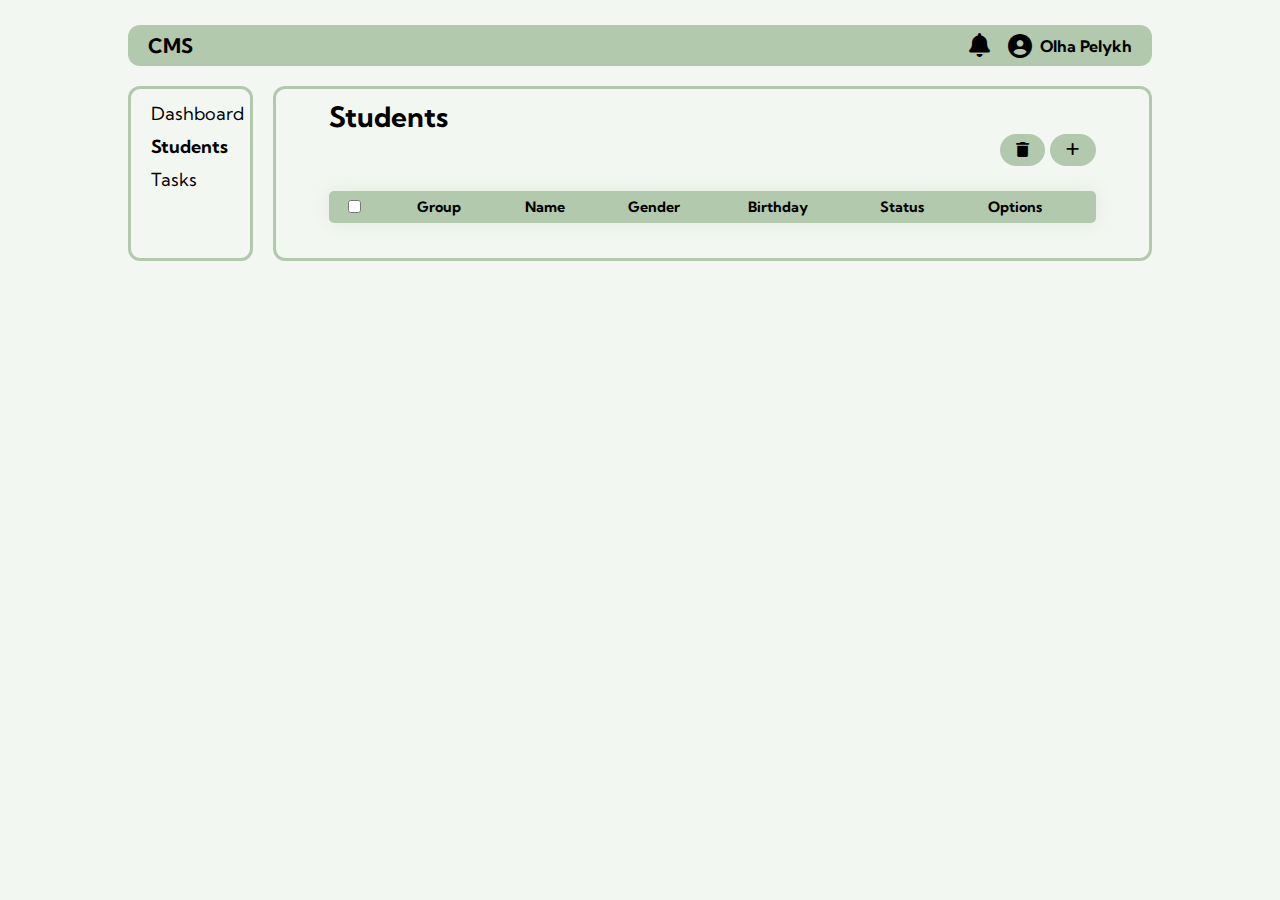
<file: index.html>
<!DOCTYPE html>
<html lang="en">
  <head>
    <meta charset="UTF-8" />
    <meta name="viewport" content="width=device-width, initial-scale=1.0" />
    <meta name="Olha Pelykh" content="My site for labotary work" />
    <!-- icons -->
    <link
      rel="stylesheet"
      href="https://cdnjs.cloudflare.com/ajax/libs/font-awesome/6.7.2/css/all.min.css"
      integrity="sha512-Evv84Mr4kqVGRNSgIGL/F/aIDqQb7xQ2vcrdIwxfjThSH8CSR7PBEakCr51Ck+w+/U6swU2Im1vVX0SVk9ABhg=="
      crossorigin="anonymous"
      referrerpolicy="no-referrer"
    />
    <!-- google fonts -->
    <link rel="preconnect" href="https://fonts.googleapis.com" />
    <link rel="preconnect" href="https://fonts.gstatic.com" crossorigin />
    <link
      href="https://fonts.googleapis.com/css2?family=Kumbh+Sans&display=swap"
      rel="stylesheet"
    />
    <!-- css -->
    <link rel="stylesheet" href="./css/style.css" />
    <!-- manifest  -->
    <link rel="manifest" href="manifest.json" />
    <meta name="theme-color" content="#ffffff" />

    <link rel="icon" href="icons/favicon.ico" sizes="any" />
    <link rel="apple-touch-icon" href="icons/apple-touch-icon.png" />
    <link
      rel="icon"
      type="image/png"
      sizes="192x192"
      href="icons/android-chrome-192x192.png"
    />
    <link
      rel="icon"
      type="image/png"
      sizes="512x512"
      href="icons/android-chrome-512x512.png"
    />
    <link rel="manifest" href="manifest.json" />
    <!-- <link rel="manifest" href="/icons/site.webmanifest" /> -->
    <title>Палітєшик</title>
  </head>
  <body>
    <section id="body">
      <header id="header-main">
        <nav id="header-nav">
          <a href="./index.html" class="header-logo">CMS</a>
          <div id="header-nav-items">
            <div class="notification-container">
              <div>
                <i class="fa-solid fa-bell" id="notifications-button"> </i>
              </div>
              <div
                class="notifications-messages hidden"
                id="modal-notifications"
              >
                <div class="notification-message">
                  <i class="fa-solid fa-circle-user user-icon"></i>
                  <div class="message-content">
                    <p class="user-name">Iolanta Kolchyntseva</p>
                    <p class="user-message">
                      Hello! Have you already done labotary work?
                    </p>
                  </div>
                </div>

                <div class="notification-message">
                  <i class="fa-solid fa-circle-user user-icon"></i>
                  <div class="message-content">
                    <p class="user-name">Artur Chernets</p>
                    <p class="user-message">
                      Have you seen Iolanta? I can't find her...
                    </p>
                  </div>
                </div>

                <div class="notification-message">
                  <i class="fa-solid fa-circle-user user-icon"></i>
                  <div class="message-content">
                    <p class="user-name">Nastya Petrochenko</p>
                    <p class="user-message">OMG!!! I am really hate TRUMP!</p>
                  </div>
                </div>

                <div class="notification-message">
                  <i class="fa-solid fa-circle-user user-icon"></i>
                  <div class="message-content">
                    <p class="user-name">Maryana Huchko</p>
                    <p class="user-message">I lost my notes...</p>
                  </div>
                </div>
              </div>
            </div>
            <div class="user-info" id="user-info">
              <a href="#">
                <i class="fa-solid fa-circle-user" id="user-logo"></i>
                <span id="user-name">Olha Pelykh</span>
              </a>
              <div class="profile-dropdown hidden" id="modal-profile">
                <p>Profile settings</p>
                <p>Logout</p>
              </div>
            </div>
          </div>
        </nav>
      </header>
      <div id="main">
        <aside>
          <div id="div-aside">
            <ul id="menu-list">
              <li data-page="dashboard">
                <a href="dashboard.html">Dashboard</a>
              </li>
              <li data-page="students">
                <a href="index.html"><b>Students</b></a>
              </li>
              <li data-page="tasks"><a href="tasks.html">Tasks</a></li>
            </ul>
          </div>
        </aside>
        <section class="content">
          <div class="students__list" id="div-main">
            <h1 class="headings">Students</h1>
            <div id="head-table-buttons">
              <button
                class="add__student__btn"
                id="delete-selected-btn"
                title="delete selected items"
              >
                <i class="fa-solid fa-trash" aria-hidden="true"></i>
              </button>
              <button
                class="add__student__btn"
                id="add-student-btn"
                title="add new item"
              >
                <i class="fa-solid fa-plus"></i>
              </button>
            </div>
            <div class="students__table-wrapper">
              <table class="students__table" id="students-table">
                <thead>
                  <tr>
                    <th>
                      <input
                        type="checkbox"
                        id="select-all"
                        title="select all items of table"
                      /><label for="select-all" class="hidden__labels"
                        >select all elements of table</label
                      >
                    </th>
                    <th class="hidden-id">Id</th>
                    <th>Group</th>
                    <th>Name</th>
                    <th>Gender</th>
                    <th>Birthday</th>
                    <th>Status</th>
                    <th>Options</th>
                  </tr>
                </thead>
                <tbody></tbody>
              </table>
            </div>
          </div>
        </section>
      </div>
      <div class="modal-wrapper hidden" id="add-student">
        <div class="modal">
          <div class="modal-header">
            <h2>Add student</h2>
            <button
              type="button"
              id="close-modal-btn"
              class="close-btn"
              title="close dialog window"
            >
              <i class="fa-solid fa-xmark"></i>
            </button>
          </div>
          <form class="add__student__form" id="add-student-form">
            <input type="hidden" name="id" id="student-id" />
            <div class="student__field">
              <label for="group">Group</label>
              <select name="group" id="group" class="modal-wrapper-right">
                <option value selected disabled>Select group</option>
                <option value="PZ-21">PZ-21</option>
                <option value="PZ-22">PZ-22</option>
                <option value="PZ-23">PZ-23</option>
                <option value="PZ-24">PZ-24</option>
                <option value="PZ-25">PZ-25</option>
                <option value="PZ-26">PZ-26</option>
              </select>
            </div>
            <div class="student__field">
              <label for="name">First name</label>
              <input
                type="text"
                name="name"
                class="modal-wrapper-right"
                id="name"
              />
            </div>
            <div class="student__field">
              <label for="surname">Last name</label>
              <input
                type="text"
                name="surname"
                class="modal-wrapper-right"
                id="surname"
              />
            </div>
            <div class="student__field">
              <label for="gender">Gender</label>
              <select name="gender" class="modal-wrapper-right" id="gender">
                <option value selected disabled>Select gender</option>
                <option value="M">Male</option>
                <option value="F">Female</option>
              </select>
            </div>
            <div class="student__field">
              <label for="birthday">Birthday</label>
              <input
                type="date"
                name="birthday"
                class="modal-wrapper-right"
                id="birthday"
              /><br />
            </div>
            <div class="button-group">
              <button type="submit" class="modal-btn">Ok</button>
              <button
                type="button"
                class="modal-btn"
                id="add-student-btn-close"
              >
                Close
              </button>
            </div>
          </form>
        </div>
      </div>

      <div id="delete-confirm-modal" class="modal-wrapper hidden">
        <div class="modal modal-warn">
          <h2>Are you sure you want to delete the selected items?</h2>
          <div class="button-group">
            <button class="modal-btn" id="cancel-delete-btn">Cancel</button>
            <button class="modal-btn" id="confirm-delete-btn">Delete</button>
          </div>
        </div>
      </div>

      <div class="modal-wrapper hidden" id="delete-warn-student">
        <div class="modal modal-warn">
          <h2 id="delete-confirmation-text"></h2>
          <div class="button-group">
            <button class="modal-btn" id="cancel-modal-btn">Cancel</button>
            <button class="modal-btn" id="delete-modal-btn">Delete</button>
          </div>
        </div>
      </div>
      <script src="./js/script.js"></script>
    </section>
    <script>
      if ("serviceWorker" in navigator) {
        window.addEventListener("load", function () {
          navigator.serviceWorker
            .register("/service-worker.js")
            .then(function (registration) {
              console.log(
                "ServiceWorker registration successful with scope:",
                registration.scope
              );
            })
            .catch(function (error) {
              console.log("ServiceWorker registration failed:", error);
            });
        });
      }
    </script>
  </body>
</html>
</file>
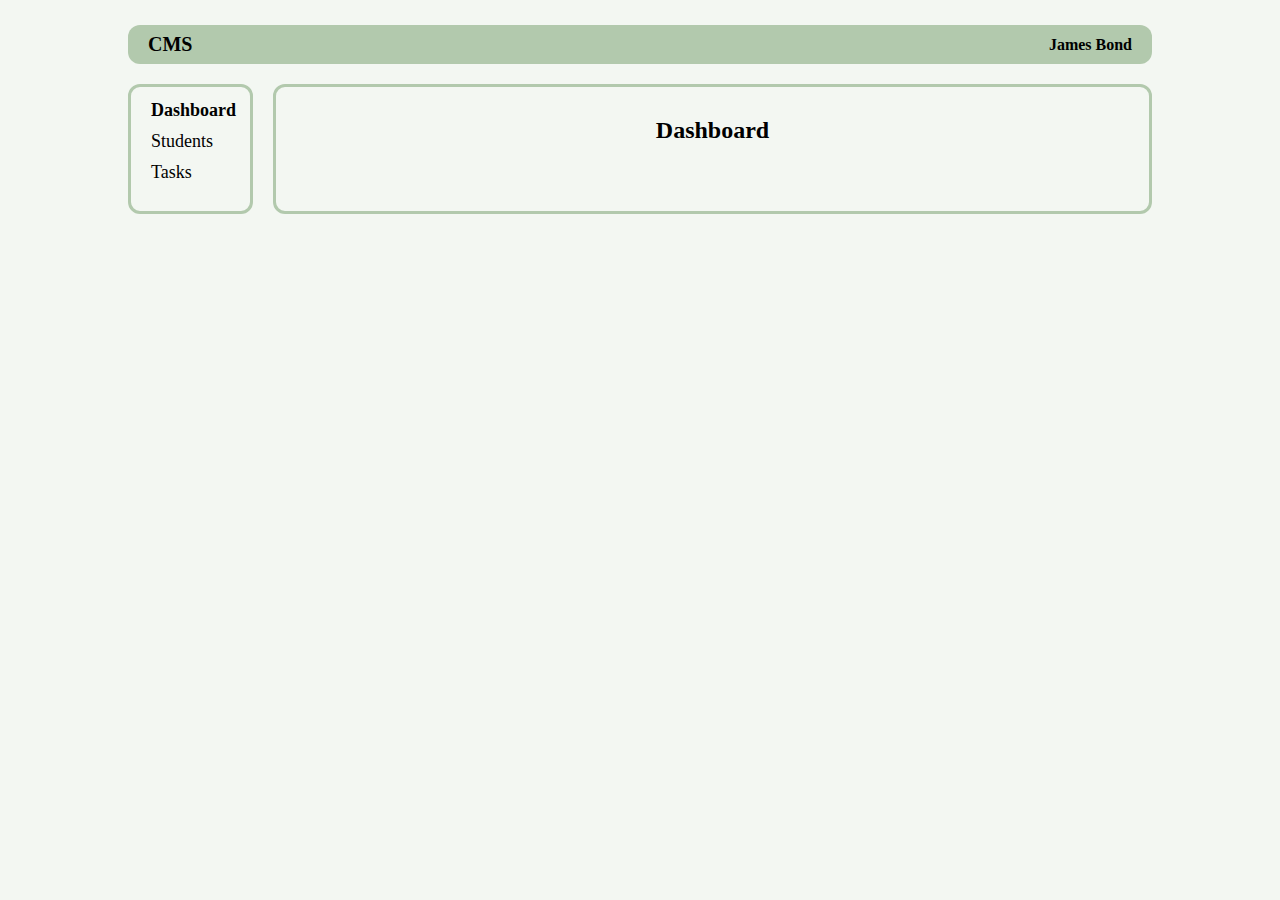
<file: dashboard.html>
<!DOCTYPE html>
<html lang="en">
  <head>
    <meta charset="UTF-8" />
    <meta name="viewport" content="width=device-width, initial-scale=1.0" />
    <link
      rel="stylesheet"
      href="https://cdnjs.cloudflare.com/ajax/libs/font-awesome/6.7.2/css/all.min.css"
      integrity="sha512-Evv84Mr4kqVGRNSgIGL/F/aIDqQb7xQ2vcrdIwxfjThSH8CSR7PBEakCr51Ck+w+/U6swU2Im1vVX0SVk9ABhg=="
      crossorigin="anonymous"
      referrerpolicy="no-referrer"
    />
    <link rel="preconnect" href="https://fonts.googleapis.com" />
    <link rel="preconnect" href="https://fonts.gstatic.com" crossorigin />
    <link
      href="https://fonts.googleapis.com/css2?family=Kumbh+Sans&display=swap"
      rel="stylesheet"
    />
    <link rel="stylesheet" href="./css/style.css" />
    <title>Document</title>
  </head>
  <body>
    <div id="body">
      <header id="header-main">
        <nav id="header-nav">
          <a href="./index.html" class="header-logo">CMS</a>
          <div id="header-nav-items">
            <div class="notification-container">
              <i class="fa-regular fa-bell" id="notifications-button"></i>
              <div class="notifications hidden" id="modal-notifications">
                <p>No new notifications</p>
              </div>
            </div>
            <div class="user-info" id="user-info">
              <a href="#">
                <i class="fa-solid fa-circle-user" id="user-logo"></i>
                <span id="user-name">James Bond</span>
              </a>
              <div class="profile-dropdown hidden" id="modal-profile">
                <p>Profile settings</p>
                <p>Logout</p>
              </div>
            </div>
          </div>
        </nav>
      </header>

      <div id="main">
        <aside>
          <div id="div-aside">
            <ul id="menu-list">
              <li data-page="dashboard">
                <a href="dashboard.html"><b>Dashboard</b></a>
              </li>
              <li data-page="students">
                <a href="index.html">Students</a>
              </li>
              <li data-page="tasks">
                <a href="tasks.html">Tasks</a>
              </li>
            </ul>
          </div>
        </aside>
        <div class="content"><h2>Dashboard</h2></div>
      </div>
    </div>
    <script src="./js/script.js"></script>
  </body>
</html>
</file>
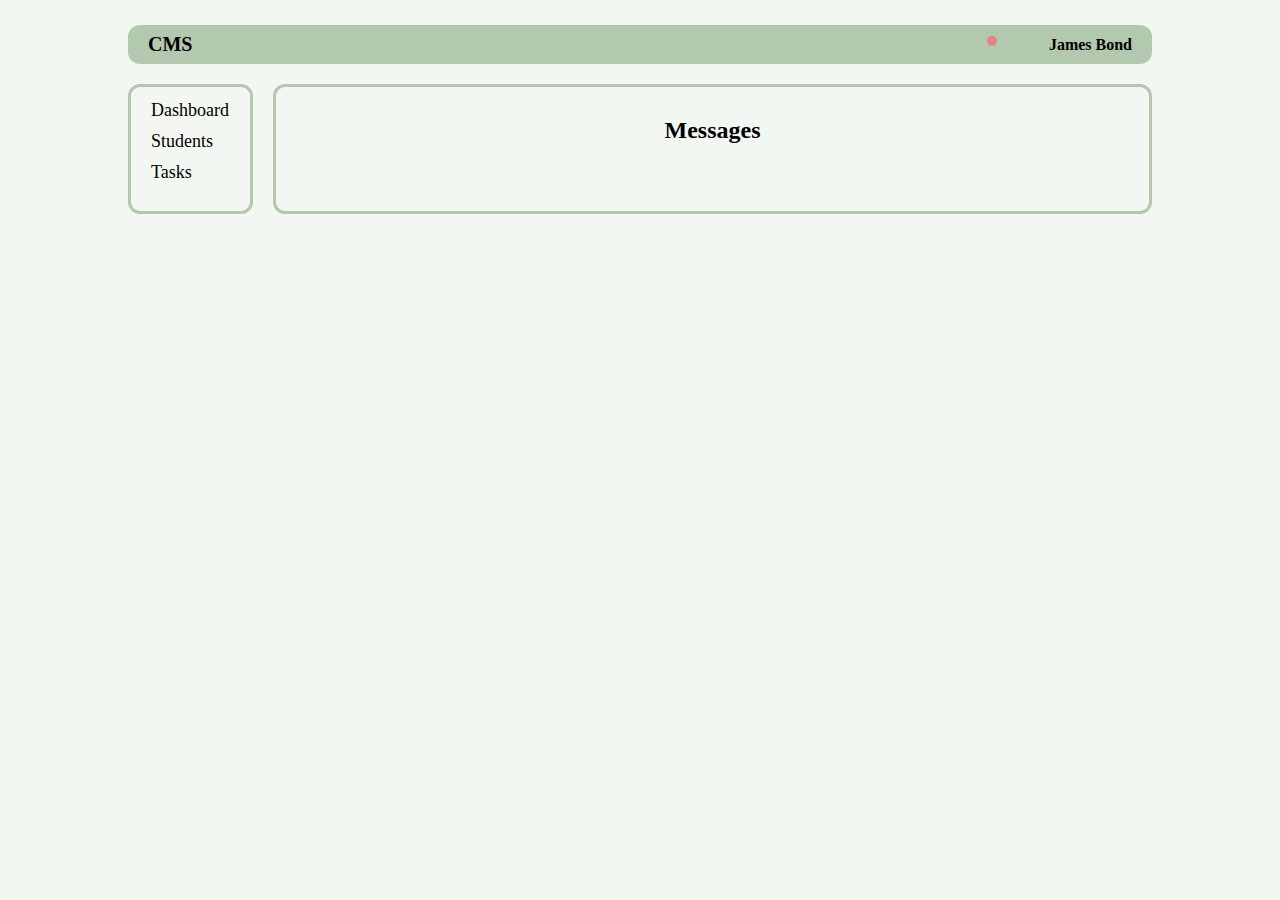
<file: messages.html>
<!DOCTYPE html>
<html lang="en">
  <head>
    <meta charset="UTF-8" />
    <meta name="viewport" content="width=device-width, initial-scale=1.0" />
    <link
      rel="stylesheet"
      href="https://cdnjs.cloudflare.com/ajax/libs/font-awesome/6.7.2/css/all.min.css"
      integrity="sha512-Evv84Mr4kqVGRNSgIGL/F/aIDqQb7xQ2vcrdIwxfjThSH8CSR7PBEakCr51Ck+w+/U6swU2Im1vVX0SVk9ABhg=="
      crossorigin="anonymous"
      referrerpolicy="no-referrer"
    />
    <link rel="preconnect" href="https://fonts.googleapis.com" />
    <link rel="preconnect" href="https://fonts.gstatic.com" crossorigin />
    <link
      href="https://fonts.googleapis.com/css2?family=Kumbh+Sans&display=swap"
      rel="stylesheet"
    />
    <link rel="stylesheet" href="./css/style.css" />
    <title>LPNU</title>
  </head>
  <body>
    <div id="body">
      <header id="header-main">
        <nav id="header-nav">
          <a href="./index.html" class="header-logo">CMS</a>
          <div id="header-nav-items">
            <div class="notification-container">
              <i class="fa-regular fa-bell" id="notifications-button">
                <span id="notification-dot"></span>
              </i>
              <div class="notifications hidden" id="modal-notifications">
                <p>No new notifications</p>
              </div>
            </div>
            <div class="user-info" id="user-info">
              <a href="#">
                <i class="fa-solid fa-circle-user" id="user-logo"></i>
                <span id="user-name">James Bond</span>
              </a>
              <div class="profile-dropdown hidden" id="modal-profile">
                <p>Profile settings</p>
                <p>Logout</p>
              </div>
            </div>
          </div>
        </nav>
      </header>

      <div id="main">
        <aside>
          <div id="div-aside">
            <ul id="menu-list">
              <li data-page="dashboard">
                <a href="dashboard.html">Dashboard</a>
              </li>
              <li data-page="students">
                <a href="index.html">Students</a>
              </li>
              <li data-page="tasks"><a href="tasks.html">Tasks</a></li>
            </ul>
          </div>
        </aside>
        <div class="content"><h2>Messages</h2></div>
      </div>
    </div>
    <script src="./js/script.js"></script>
  </body>
</html>
</file>
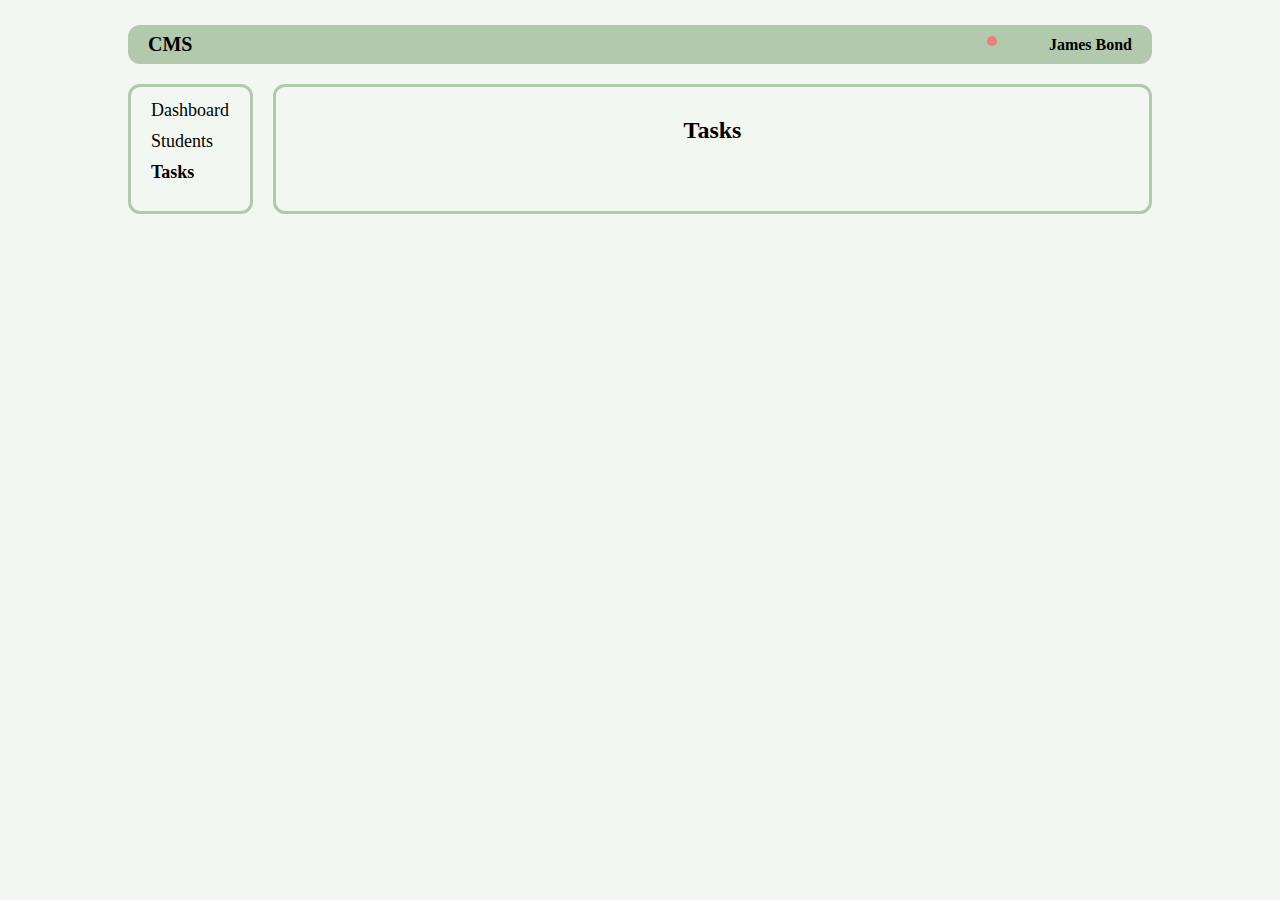
<file: tasks.html>
<!DOCTYPE html>
<html lang="en">
  <head>
    <meta charset="UTF-8" />
    <meta name="viewport" content="width=device-width, initial-scale=1.0" />
    <link
      rel="stylesheet"
      href="https://cdnjs.cloudflare.com/ajax/libs/font-awesome/6.7.2/css/all.min.css"
      integrity="sha512-Evv84Mr4kqVGRNSgIGL/F/aIDqQb7xQ2vcrdIwxfjThSH8CSR7PBEakCr51Ck+w+/U6swU2Im1vVX0SVk9ABhg=="
      crossorigin="anonymous"
      referrerpolicy="no-referrer"
    />
    <link rel="preconnect" href="https://fonts.googleapis.com" />
    <link rel="preconnect" href="https://fonts.gstatic.com" crossorigin />
    <link
      href="https://fonts.googleapis.com/css2?family=Kumbh+Sans&display=swap"
      rel="stylesheet"
    />
    <link rel="stylesheet" href="./css/style.css" />
    <title>Document</title>
  </head>
  <body>
    <div id="body">
      <header id="header-main">
        <nav id="header-nav">
          <a href="./index.html" class="header-logo">CMS</a>
          <div id="header-nav-items">
            <div class="notification-container">
              <i class="fa-regular fa-bell" id="notifications-button">
                <span id="notification-dot"></span>
              </i>
              <div class="notifications hidden" id="modal-notifications">
                <p>No new notifications</p>
              </div>
            </div>
            <div class="user-info" id="user-info">
              <a href="#">
                <i class="fa-solid fa-circle-user" id="user-logo"></i>
                <span id="user-name">James Bond</span>
              </a>
              <div class="profile-dropdown hidden" id="modal-profile">
                <p>Profile settings</p>
                <p>Logout</p>
              </div>
            </div>
          </div>
        </nav>
      </header>

      <div id="main">
        <aside>
          <div id="div-aside">
            <ul id="menu-list">
              <li data-page="dashboard">
                <a href="dashboard.html">Dashboard</a>
              </li>
              <li data-page="students">
                <a href="index.html">Students</a>
              </li>
              <li data-page="tasks">
                <a href="tasks.html"><b>Tasks</b></a>
              </li>
            </ul>
          </div>
        </aside>
        <div class="content"><h2>Tasks</h2></div>
      </div>
    </div>
    <script src="./js/script.js"></script>
  </body>
</html>
</file>
<file: css/style.css>
* {
  box-sizing: border-box;
  font-family: "Kumbh Sans", serif;
}

input[type="checkbox"] {
  cursor: pointer;
}

body {
  padding: 25px 0px;
  background-color: #f3f7f2;
  display: flex;
  flex-direction: column;
  align-items: center;
  min-height: 100vh;
  margin: 0;
  width: 100%;
}

#body {
  margin: 0 auto;
  width: 80%;
  height: 100%;
  max-width: 1200px;
}

main {
  display: flex;
  width: 80%;
}

#main {
  display: flex;
  overflow: hidden;
}
/* Header */
#header-main {
  background-color: #b2c9ad;
  border-radius: 12px;
}

#header-nav {
  display: flex;
  justify-content: space-between;
  align-items: center;
  padding: 8px 20px;
}

#header-nav-items {
  display: flex;
  align-items: center;
  gap: 18px;
  position: relative;
}

#header-nav a.header-logo {
  font-size: 20px;
  text-decoration: none;
  color: black;
  font-weight: bold;
}

#header-nav-items {
  display: flex;
  align-items: center;
  gap: 18px;
  margin: 0;
  list-style: none;
  position: relative;
}
/*Notifications*/
.notifications-messages {
  position: absolute;
  top: 40px; /* Відступ від іконки */
  right: 0;
  width: 300px; /* Регулюй під свої потреби */
  background: #fff;
  border-radius: 10px;
  box-shadow: 0px 4px 8px rgba(0, 0, 0, 0.2);
  padding: 10px;
  max-height: 280px;
  -webkit-overflow-scrolling: touch;
  overflow-x: auto;
}

.notifications-messages::-webkit-scrollbar {
  width: 0px;
}

.notification-message {
  display: flex;
  align-items: flex-start;
  gap: 10px; /* Відстань між іконкою та текстом */
  padding: 10px;
  border-bottom: 1px solid #ddd;
}

.notification:last-child {
  border-bottom: none; /* Забираємо лінію в останнього елемента */
}

.user-icon {
  font-size: 24px;
  color: #555;
}

.message-content {
  display: flex;
  flex-direction: column;
}

.user-name {
  font-weight: bold;
  margin: 0;
}

.user-message {
  margin: 5px 0 0;
  color: #333;
}

aside {
  width: 10%;
  border: solid #b2c9ad;
  border-radius: 12px;
  margin: 20px 10px 10px 0px;
  padding: 0px 0px 15px 0px;
  overflow: hidden;
  min-width: 125px;
}

#menu-list {
  font-size: 18px;
  list-style: none;
  padding: 8px;
  margin: 0;
}

#menu-list a {
  text-decoration: none;
  color: black;
  display: block;
  padding: 5px 12px;
  border-radius: 6px;
  transition: background 0.3s ease-in-out, color 0.3s ease-in-out;
}

.headings {
  font-size: 28px;
  margin: 0;
  align-self: flex-start;
}

.content {
  width: 90%;
  display: flex;
  flex-direction: column;
  align-items: center;
  padding: 10px;
  border: solid #b2c9ad;
  border-radius: 12px;
  margin: 20px 0px 10px 10px;
  overflow: hidden;
}

#notification-bell {
  position: relative; /* Потрібно для позиціювання позначки */
  transition: opacity 0.3s ease;
}

#notification-dot {
  position: absolute;
  top: 0px;
  right: 135px;
  width: 10px;
  height: 10px;
  background-color: #e9807c;
  border-radius: 50%;
  display: block;
}

.user-info {
  display: flex;
  align-items: center;
  gap: 8px;
}

.user-info a {
  display: flex;
  align-items: center;
  gap: 8px;
  text-decoration: none;
  color: black;
}

#user-name {
  font-weight: bold;
}

i {
  font-size: 24px;
}

#menu-list {
  font-family: "Kumbh Sans", serif;
  font-optical-sizing: auto;
  font-weight: 400;
  font-style: normal;
  font-variation-settings: "YOPQ" 300;
  font-size: 18px;
  list-style: none;
  margin: 0;
}

table {
  width: 100%;
  border-collapse: collapse;
  background: #f3f7f2;
}

th.hidden-id,
td.hidden-id {
  display: none;
}

/* #table {
  width: 100%;
  border-collapse: collapse;
  padding: 10px;
  justify-content: center;
  align-items: center;
} */

th,
td {
  padding: 8px;
  text-align: left;
}

section.students {
  margin-top: 1.2rem;
  padding: 1rem;
  flex: 1;
}

.students__list {
  width: 90%;
  display: flex;
  flex-direction: column;
  justify-content: center;
  align-items: center;
  padding: 0;
  margin: 0;
}

.add__student__form {
  display: flex;
  flex-direction: column;
  gap: 10px;
}

.add__student__form label {
  display: block;
  text-align: left;
  font-weight: 600;
  text-align: left;
  color: #555;
  margin-bottom: 1px;
}

.modal-wrapper-right {
  width: 100%;
  padding: 10px;
  border: 2px solid #d1d1d1;
  border-radius: 6px;
  font-size: 14px;
  outline: none;
  transition: border-color 0.3s ease-in-out;
}

.modal-wrapper-right:focus {
  border-color: #4a90e2;
  box-shadow: 0px 0px 5px rgba(74, 144, 226, 0.5);
}

.add__student__btn {
  align-self: flex-end;
  background-color: #b2c9ad;
  padding: 0.5rem 1rem;
  color: black;
  border: 0;
  border-radius: 16px;
  transition: all 0.2s ease-in-out;
  cursor: pointer;
}

#head-table-buttons {
  width: 100%;
  display: flex;
  justify-content: right;
  gap: 5px;
}

.hidden__labels {
  display: none;
}

.add__student__btn i {
  font-size: 15px;
}

.add__student__btn:hover {
  background-color: #6b9a67;
}

.students__table {
  width: 100%;
  display: table;
  border-collapse: collapse;
  margin: 25px 0px;
  font-size: 0.9em;
  border-radius: 5px;
  overflow: hidden;
  box-shadow: 0 0 20px #dfebdc;
}

.students__table thead tr {
  background-color: #b2c9ad;
  text-align: left;
}

.students__table td,
.students__table th {
  text-align: left;
  padding: 6px 15px;
}

.students__table tbody tr td {
  border-bottom: 1px solid #c7d8c2;
}

.students__table tbody tr:nth-of-type(even) {
  background-color: #eaf2e8;
}

.students__table tbody tr:nth-of-type(even) .student__btn {
  background-color: #eaf2e8;
}

.student__btn {
  cursor: pointer;
  background-color: #f3f7f2;
  color: #b2c9ad;
  padding: 0.3rem 0.4rem;
  margin: 0.2rem;
  border: none;
}

.student__btn:hover {
  color: #6b9a67;
}

.modal-wrapper {
  position: fixed;
  top: 0;
  left: 0;
  width: 100%;
  height: 100%;
  background: rgba(0, 0, 0, 0.4);
  display: flex;
  align-items: center;
  justify-content: center;
  transition: opacity 0.3s ease-in-out, visibility 0.3s ease-in-out;
}

.modal-wrapper-right {
  width: 100%;
  max-width: 320px;
  padding: 10px;
  border: 2px solid #d1d1d1;
  border-radius: 6px;
  font-size: 14px;
  outline: none;
  transition: border-color 0.3s ease-in-out;
  box-sizing: border-box;
}

.modal-wrapper-right:focus {
  border-color: #6b9a67;
  box-shadow: 0px 0px 5px #6b9a67;
}

.modal {
  background: #ffffff;
  padding: 2rem;
  border-radius: 24px;
  width: 20rem;
  min-height: 15rem;
  box-shadow: 0px 10px 25px rgba(0, 0, 0, 0.2);
  text-align: center;
  position: relative;
  animation: fadeIn 0.3s ease-in-out;
}

.modal h2 {
  font-size: 22px;
  font-weight: bold;
  margin-bottom: 15px;
  color: black;
}

.modal-btn {
  border: #ccc 1px solid;
  width: 100%;
  max-width: 320px;
  padding: 12px;
  text-align: center;
  font-size: 16px;
  font-weight: 600;
  border-radius: 12px;
  cursor: pointer;
  transition: background 0.3s ease-in-out, transform 0.2s ease-in-out;
}

.modal-warn {
  justify-content: center;
  display: flex;
  flex-direction: column;
  align-items: center;
  /* gap: 5rem; */
  padding: 0rem 3rem;
  width: auto;
  height: auto;
}

.hidden {
  display: none;
}

.notifications,
.profile-dropdown {
  position: absolute;
  top: 100%;
  left: 72%;
  transform: translateX(-50%);
  background: white;
  border-radius: 12px;
  border: 1px solid #ccc;
  padding: 10px;
  box-shadow: 2px 2px 10px rgba(0, 0, 0, 0.1);
  z-index: 100;
  min-width: 150px;
  text-align: center;
}

.notifications {
  min-width: 200px;
  left: 60%;
  top: 40px;
}

.profile-dropdown {
  top: 40px;
}

.form__input-text {
  margin-bottom: 1rem;
}

.modal-btn:hover {
  transform: translateY(-2px);
  background: #b2c9ad;
  transform: translateY(-2px);
}

.button-group {
  display: flex;
  justify-content: space-between;
  gap: 10px;
  width: 100%;
  max-width: 320px;
  margin-top: 15px;
}

.modal-header {
  display: flex;
  justify-content: center;
  align-items: center;
  padding-bottom: 10px;
  position: relative;
  width: 100%;
}

.modal-header h2 {
  flex-grow: 1; /* Забезпечує, що заголовок займатиме весь доступний простір */
  text-align: center;
}

.close-btn {
  background: none;
  border: none;
  font-size: 22px;
  cursor: pointer;
  position: absolute;
  right: -15px;
  bottom: 50px;
  padding: 0.25rem 0.7rem;
  color: black;
  border: 0;
  border-radius: 16px;
  transition: all 0.2s ease-in-out;
}

.close-btn i {
  font-size: 18px;
}

#cancel-modal-btn:hover,
#cancel-delete-btn:hover {
  background: #bebebe;
}

#close-modal-btn:hover {
  background: #f0f0f0;
}

#add-student-btn-close:hover,
#delete-modal-btn:hover,
#confirm-delete-btn:hover {
  background: #e9807c;
}

.students__table-wrapper {
  display: flex;
  justify-content: center; /* Центрує таблицю по горизонталі */
  align-items: center; /* Якщо потрібно центрувати і по вертикалі */
  width: 100%;
  /* overflow-x: auto; */
}

.students__table {
  width: 100%;
  min-width: 300px;
  border-collapse: collapse;
}

@keyframes fadeIn {
  from {
    opacity: 0;
    transform: translateY(-10px);
  }
  to {
    opacity: 1;
    transform: translateY(0);
  }
}

@media screen and (max-width: 860px) {
  #wrapper {
    flex-direction: column;
  }

  #header-nav {
    order: -1;
  }

  #main {
    margin-top: 0;
    display: flex;
    flex-direction: column;
  }

  .students__table {
    margin-top: 20px;
  }

  .content {
    margin: 0;
    width: 100%;
  }

  #menu-list {
    display: flex;
    justify-content: center;
  }
  .students__table th,
  .students__table td {
    padding: 5px;
    font-size: 0.9em;
  }

  aside {
    width: 100%;
    justify-content: center;
    align-items: center;
    display: flex;
    padding: 5px;
  }

  #menu-list {
    display: flex;
    justify-content: center;
    display: flex;
    padding: 0;
    margin: 0;
  }

  .students__table-wrapper {
    width: 100%; /* Забезпечує адаптивність */
    overflow-x: auto;
    justify-content: flex-start;
    -webkit-overflow-scrolling: touch; /* Плавний скролінг на iOS */
  }

  #notification-dot {
    right: 41px;
    width: 10px;
    height: 10px;
  }

  #user-name {
    display: none;
  }

  .students__table {
    width: 100%; /* Дозволяє таблиці розтягуватися */
    min-width: 600px; /* Мінімальна ширина, щоб не стискалася */
    border-collapse: collapse;
  }

  .notifications {
    left: 33%;
  }
}

@media screen and (max-width: 480px) {
  #wrapper {
    flex-direction: column;
  }

  #header-nav {
    order: -1;
  }

  #main {
    margin-top: 0;
    display: flex;
    flex-direction: column;
  }

  .students__table {
    margin-top: 20px;
  }

  .content {
    margin: 0;
    width: 100%;
  }

  .students__table th,
  .students__table td {
    padding: 8px;
    font-size: 0.9em;
    /* white-space: nowrap; */
  }

  #menu-list {
    display: flex;
    justify-content: center;
  }
  .students__table th,
  .students__table td {
    padding: 8px;
    font-size: 0.9em;
  }

  aside {
    width: 100%;
    justify-content: center;
    align-items: center;
    display: flex;
    padding: 5px;
  }

  #menu-list {
    display: flex;
    justify-content: center;
    display: flex;
    padding: 0;
    margin: 0;
  }

  .students__table-wrapper {
    display: flex;
    justify-content: center; /* Центрує таблицю по горизонталі */
    align-items: center; /* Якщо потрібно центрувати і по вертикалі */
    width: 100%;
    /* overflow-x: auto; */
  }

  .students__table {
    width: 100%;
    min-width: 600px;
    border-collapse: collapse;
  }
}

.notification {
  position: fixed;
  top: 20px;
  right: 20px;
  padding: 15px 25px;
  border-radius: 8px;
  background: #fff;
  box-shadow: 0 4px 15px rgba(0, 0, 0, 0.2);
  z-index: 10000;
  max-width: 400px;
  transform: translateX(0);
  transition: all 0.3s cubic-bezier(0.4, 0, 0.2, 1);
  flex-direction: column;
}

.notification.error {
  background: #ffebee;
  border-left: 4px solid #e9807c;
  color: #e9807c;
}

.notification.hide {
  transform: translateX(120%);
  opacity: 0;
}

.notification p {
  margin: 0 0 8px 0;
  font-weight: 600;
  font-size: 1.1em;
}

.notification ul {
  margin: 0;
  padding-left: 20px;
}

.notification li {
  margin: 4px 0;
  line-height: 1.4;
}

.error-field {
  border-color: #e9807c;
  box-shadow: 0px 0px 5px #e9807c;
  animation: shake 0.5s ease-in-out;
}

@keyframes shake {
  0%,
  100% {
    transform: translateX(0);
  }
  25% {
    transform: translateX(-5px);
  }
  75% {
    transform: translateX(5px);
  }
}

#add-student .modal-header h2[data-mode="edit"] {
  color: #2196f3;
}

.error-field {
  border: 2px solid #ff4444 !important;
  animation: shake 0.5s;
}

.error-message {
  color: #ff4444;
  font-size: 0.8em;
  margin-bottom: 0.3em;
  display: block;
  text-align: right;
}

.form-field {
  margin-bottom: 1em;
  position: relative;
}

@keyframes shake {
  0%,
  100% {
    transform: translateX(0);
  }
  25% {
    transform: translateX(-5px);
  }
  75% {
    transform: translateX(5px);
  }
}
</file>
